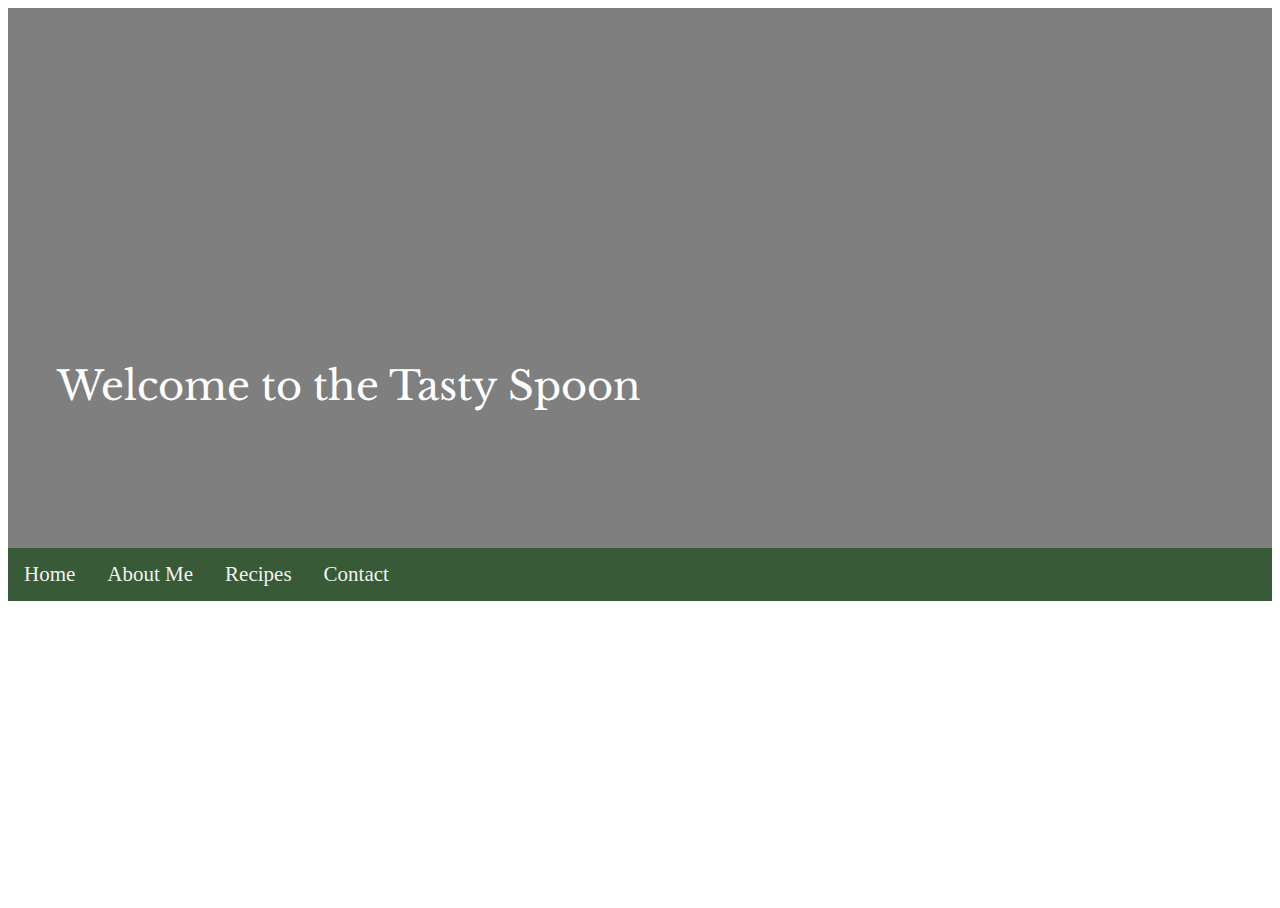
<file: header.html>
<!DOCTYPE html>
<html>
<head>
	<meta charset="utf-8">
	<meta http-equiv="X-UA-Compatible" content="IE=edge">
	<title></title>

	<link rel="stylesheet" type="text/css" href="style.css">
	<link href="https://fonts.googleapis.com/css?family=Libre+Baskerville&display=swap" rel="stylesheet">
	
</head>
<body>
	
	<!-- Hero Image -->
	<div class="hero-image"> 
		<div class="hero-text"> 
			<p>Welcome to the Tasty Spoon</p> 
		</div> 
	</div>

	<!-- navbar -->
	<div class="topnav">
	  <a href="index.html">Home</a>
	  <a href="about.html">About Me</a>
	  <a href="recipes.html">Recipes</a>
	  <a href="contact.html">Contact</a>
	</div>

</body>
</html>
</file>
<file: style.css>
body, html {
    height: 100%;
}

.hero-image { 
  background-image: linear-gradient(rgba(0,0, 0, 0.5), rgba(0, 0, 0, 0.5)),
      url("https://cdn.pixabay.com/photo/2016/02/17/19/26/tomato-1205699_960_720.jpg");
  height: 60%;
  width: 100%;
  background-position: center;
  background-repeat: no-repeat;
  background-size: cover;
  position: relative;
}

.hero-text {
  text-align: center;
  position: absolute;
  top: 70%;
  left: 27%;
  transform: translate(-50%, -50%);
  color: white;
  font-family: 'Libre Baskerville', serif;
  font-size: 40px;
}

.topnav {
  background-color: #385a36;
  overflow: hidden;
}

.topnav a {
  float: left;
  color: #f2f2f2;
  text-align: center;
  padding: 14px 16px;
  text-decoration: none;
  font-size: 21px;
}

.topnav a:hover {
  background-color: #f4eee8;
  color: black;
}

.intro {
  text-align: center;
  padding-top: 30px;
  font-family: 'Libre Baskerville', serif;
}

.picContainer {
  text-align: center;
}

.img1 {
  margin: auto;
  padding-top: 25px;
  padding-bottom: 25px;
  padding-left: 20px;
  padding-right: 20px;
  outline-style: dotted;
  outline-color: #385a36;
  width: 70%;
  font-family: 'Libre Baskerville', serif;
}

.row {
margin: auto;
margin-top:25px;
margin-bottom: 50px;
padding-top: 25px;
padding-bottom: 25px;
padding-left: 20px;
padding-right: 20px;
outline-style: dotted;
outline-color: #385a36;
width: 70%;
display:inline-block;
font-family: 'Libre Baskerville', serif;
}

.column1{
  float: left;
}

.column2{
  float: right;
}

.container {
  font-family: 'Libre Baskerville', serif;
  margin: auto;
  width: 45%;
}


.contact {
  margin: auto;
  border-radius: 5px;
  background-color: #f4eee8;
  padding: 10px;
  width: 85%;
}

address {
  text-align: center;
}

form {
  width: 90%;
  margin: auto;
}

/* Style form inputs */
input[type=text], select, textarea {
  width:100%;
  padding: 12px;
  border: 1px solid #ccc;
  margin-top: 6px;
  margin-bottom: 16px;
}

input[type=submit] {
  background-color: #385a36;
  color: white;
  padding: 12px 12px;
  cursor: pointer;
}

input[type=submit]:hover {
  background-color: #45a049;
}

.message {
  margin: auto;
  font-family: 'Libre Baskerville', serif;
  text-align: center
}

footer {
  margin-top: 25px;
  text-align: center;
  background-color: #385a36;
  color: white;
  padding-top: 20px;
  padding-bottom: 10px;
  font-family: 'Libre Baskerville', serif;
}
</file>
